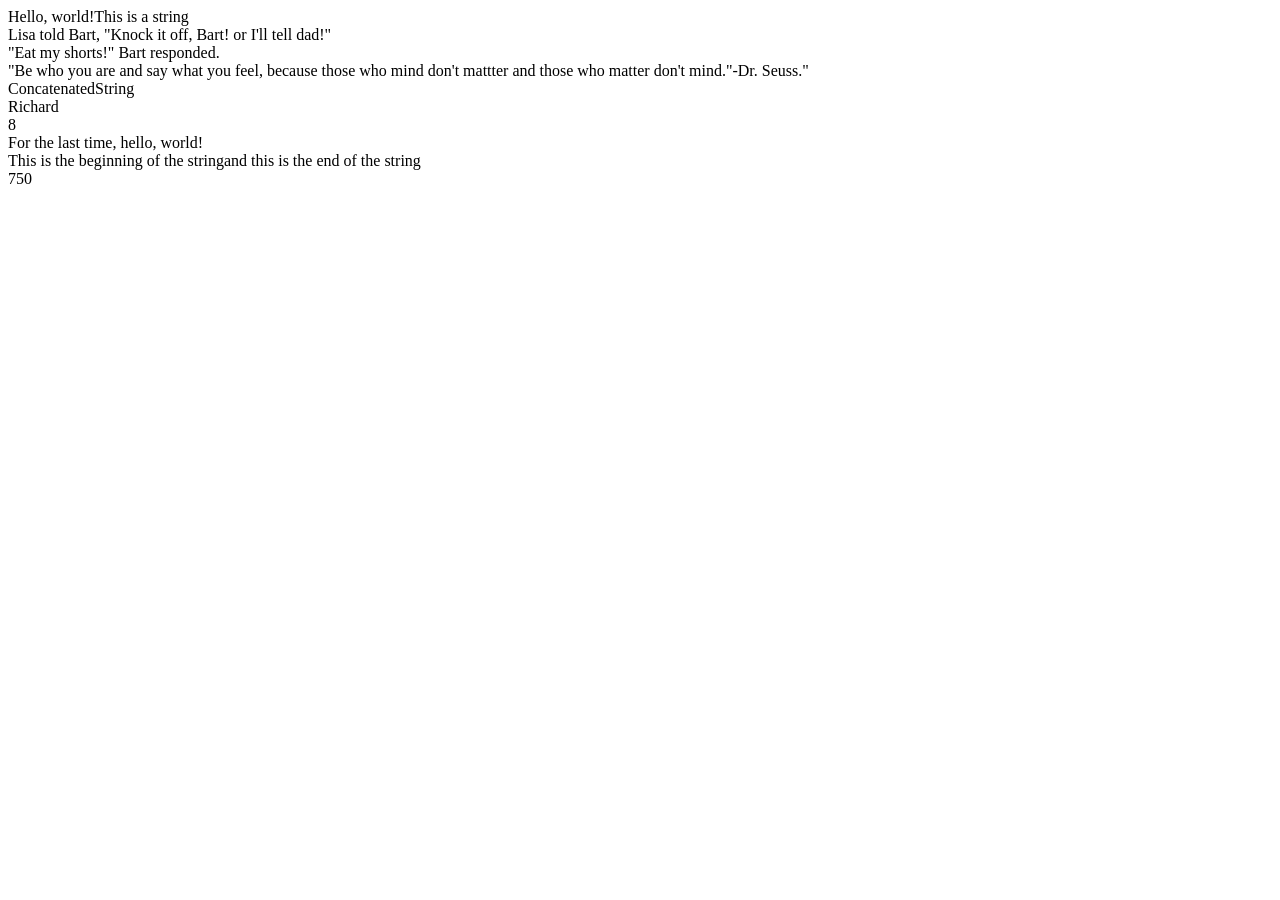
<file: Basic JavaScript Projects/Project1_expressions_alert/index.html>
<!DOCTYPE html>
<html lang="en">
    <head>
        <title>Basic JavaScript Projects Assignment</title>
        <meta charset="UTF-8">
        <script src="JS/main.js"></script>
    </head>

    <body>
    </body>
</html>
</file>
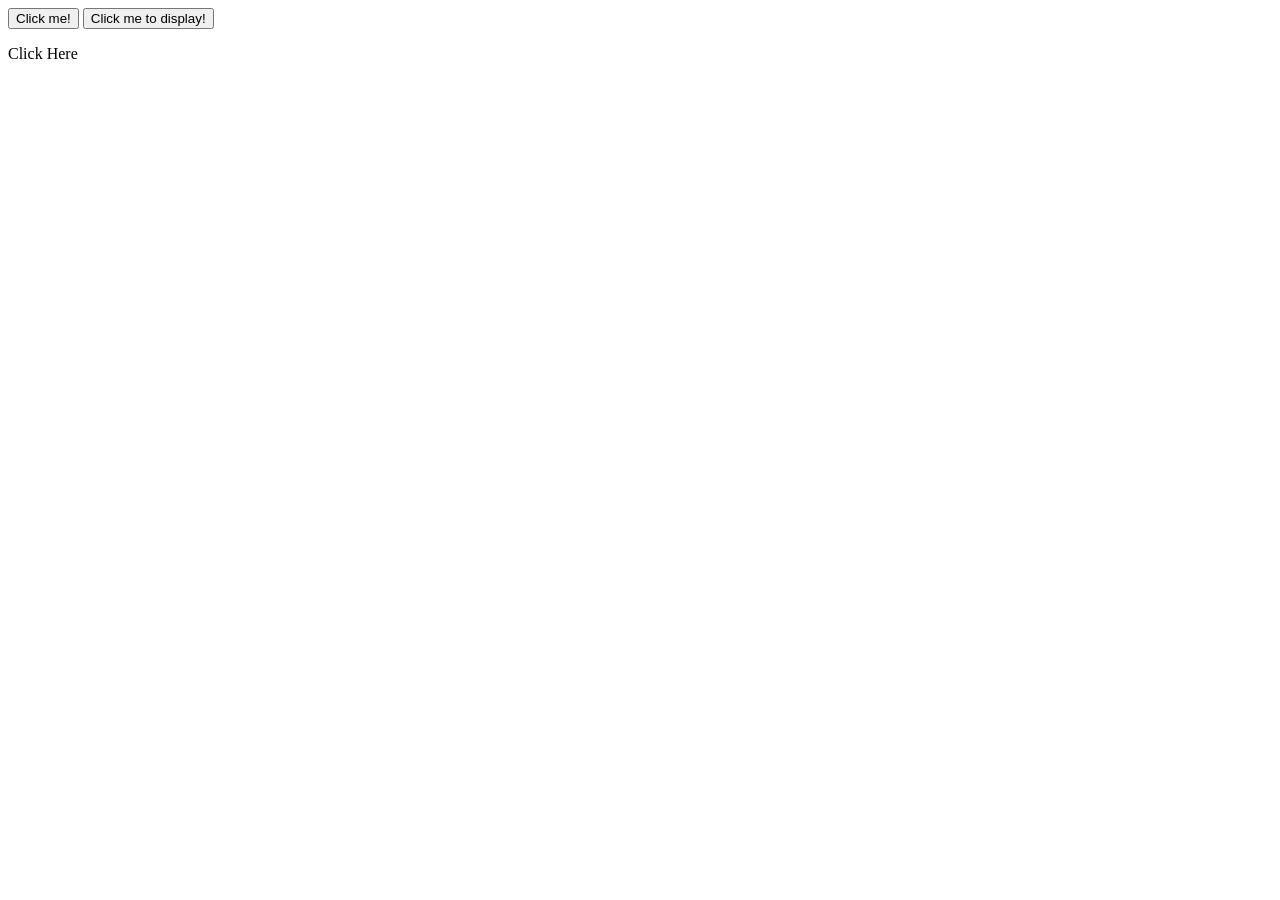
<file: Basic JavaScript Projects/Project2_functions/index.html>
<!DOCTYPE html>
<html lang="en">
    <head>
        <title>Basic JavaScript Project2_Function Assignment</title>
        <meta charset="UTF-8">
        <script src="JS/main.js"></script>
    </head>

    <body>
        <!--A button to call the JS first function-->
        <button onclick="My_First_Function()" id="Button_Text">
            Click me!
        </button>

        <!--A button to call the JS second function-->
        <button onclick="My_Second_Function()" id="Richard Text_Book">
            Click me to display!
        </button>

        <!--A paragraph to call the JS function-->
        <p id="Concatenate" onclick="myFunction()">Click Here</p>
    </body>
</html>
</file>
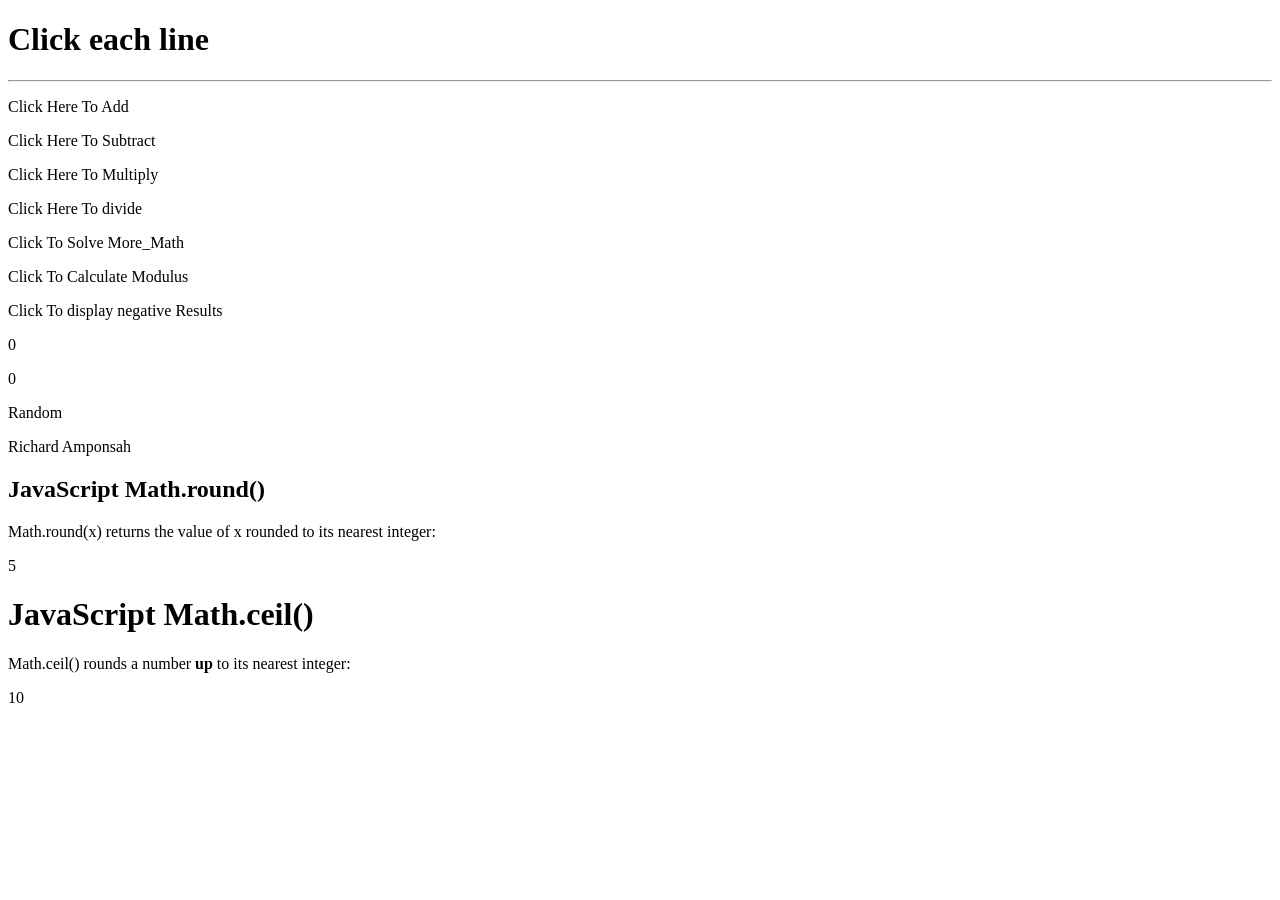
<file: Basic JavaScript Projects/Project3_math_operators/index.html>
<!DOCTYPE html>
<html lang="en">
    <head>
        <title>Basic JavaScript Project3_math_operators Assignment</title>
        <meta charset="UTF-8">
        <script src="JS/main.js"></script>
    </head>

    <body>
        <h1>Click each line</h1>
        <hr>
        <!--A paragraph element id to call the  addition_function-->
        <p id="Add" onclick="addition_Function()">Click Here To Add</p>
        
        <!--A paragraph element id to call the  subtraction_function-->
        <p id="Sub" onclick="subtraction_Function()">Click Here To Subtract</p>

        <!--A paragraph element id to call the  multiplication-->
        <p id="Mlt" onclick="multiplication()">Click Here To Multiply</p>

         <!--A paragraph element id to call the  division-->
        <p id="Div" onclick="division()">Click Here To divide</p>

        <!---A paragraph element id to call the more_Math-->
        <p id="Math" onclick="more_Math()">Click To Solve More_Math</p>

        <!---A paragraph element id to call the Modulus operator-->
        <p id="Mod" onclick="modulus_Operator()">Click To Calculate Modulus</p>

        <!---A paragraph element id to call the negation operator /Unary Operator--->
        <p id="nega" onclick="negation_Operator()">Click To display negative Results</p>

        <p id="IncrementText" onclick="Increment()">0</p>

        <p id="DecrementText" onclick="Decrement()">0</p>

        <p id="Ran" onclick="random()">Random</p>



        <p id="demo"></p>

    <script>
        //Creating an Object
    const person = {
        firstName: "Richard",
        lastName: "Amponsah",
        age: 50,
         fullName: function() {
        return this.firstName + " " + this.lastName;
     }
    };

    document.getElementById("demo").innerHTML = person.fullName();

    </script>

<!--JavaScript Math object method-->
<h2>JavaScript Math.round()</h2>

<p>Math.round(x) returns the value of x rounded to its nearest integer:</p>

<p id="rich"></p>

<script>
document.getElementById("rich").innerHTML = Math.round(4.6); <!--Print the result-->
</script>


<h1>JavaScript Math.ceil()</h1>

<p>Math.ceil() rounds a number <strong>up</strong> to its nearest integer:</p>

<p id="ric"></p>

<script>
document.getElementById("ric").innerHTML = Math.ceil(9.4);
</script>
    </body>
</html>
</file>
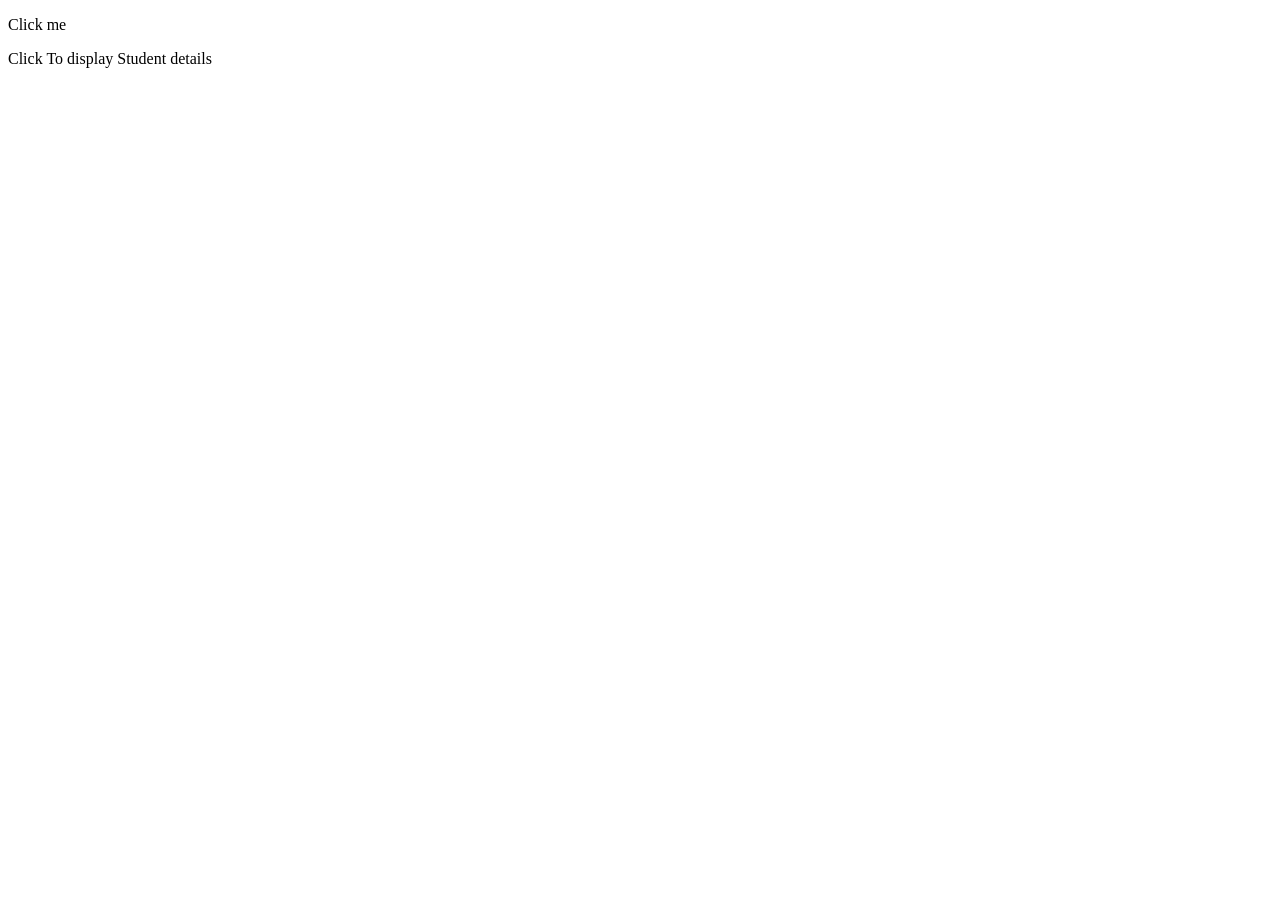
<file: Basic JavaScript Projects/Project4_dictionaries/index.html>
<!DOCTYPE html>
<html lang="en">
    <head>
        <title>Basic JavaScript Project4_dictionaries Assignment</title>
        <meta charset="UTF-8">
        <script src="JS/main.js"></script>
    </head>

    <body>
        <p id="Dictionary" onclick="my_Dictionary()">Click me</p>

        <p id="ric" onclick="rich_Dictionary()">Click To display Student details</p>
    </body>
</html>
</file>
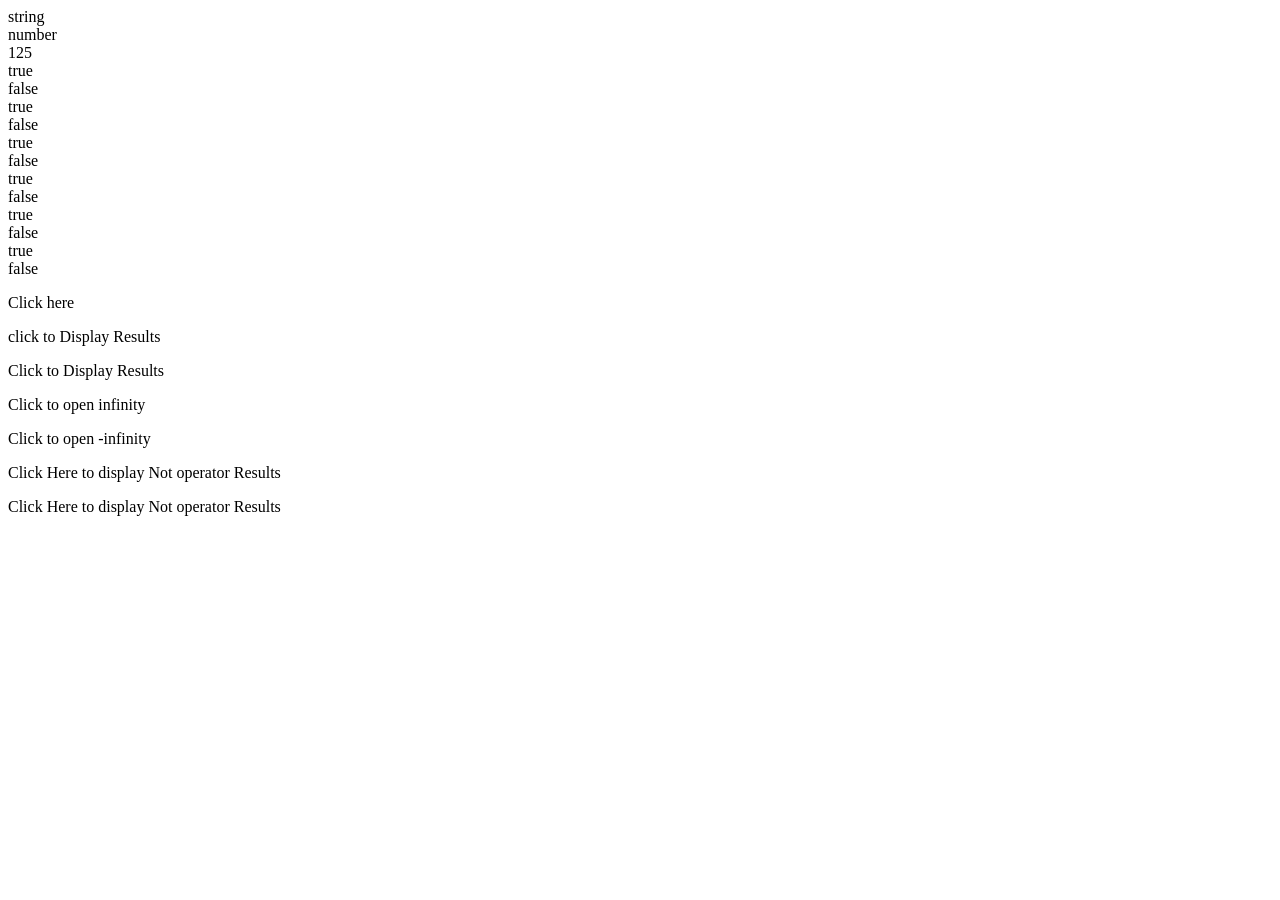
<file: Basic JavaScript Projects/Project5_comparisons_type_coercion/index.html>
<!DOCTYPE html>
<html lang="en">
    <head>
        <title>Basic JavaScript Project4_dictionaries Assignment</title>
        <meta charset="UTF-8">
        <script src="JS/main.js"></script>
        <script src="JS/Example.js"></script>
    </head>

    <body>
        <p id="Test" onclick="my_Function()">Click here</p>

        <p id="rich" onclick="r_Function()">click to Display Results</p>

        <p id="ric" onclick="richard()">Click to Display Results</p>

        <p id="man" onclick="ben()">Click to open infinity</p>

        <p id="me" onclick="my()">Click to open -infinity</p>

        <p id="Not" onclick="not_Function()">Click Here to display Not operator Results</p>
    
        <p id="NOt" onclick="NOT_Function()">Click Here to display Not operator Results</p>
    
    </body>
</html>
</file>
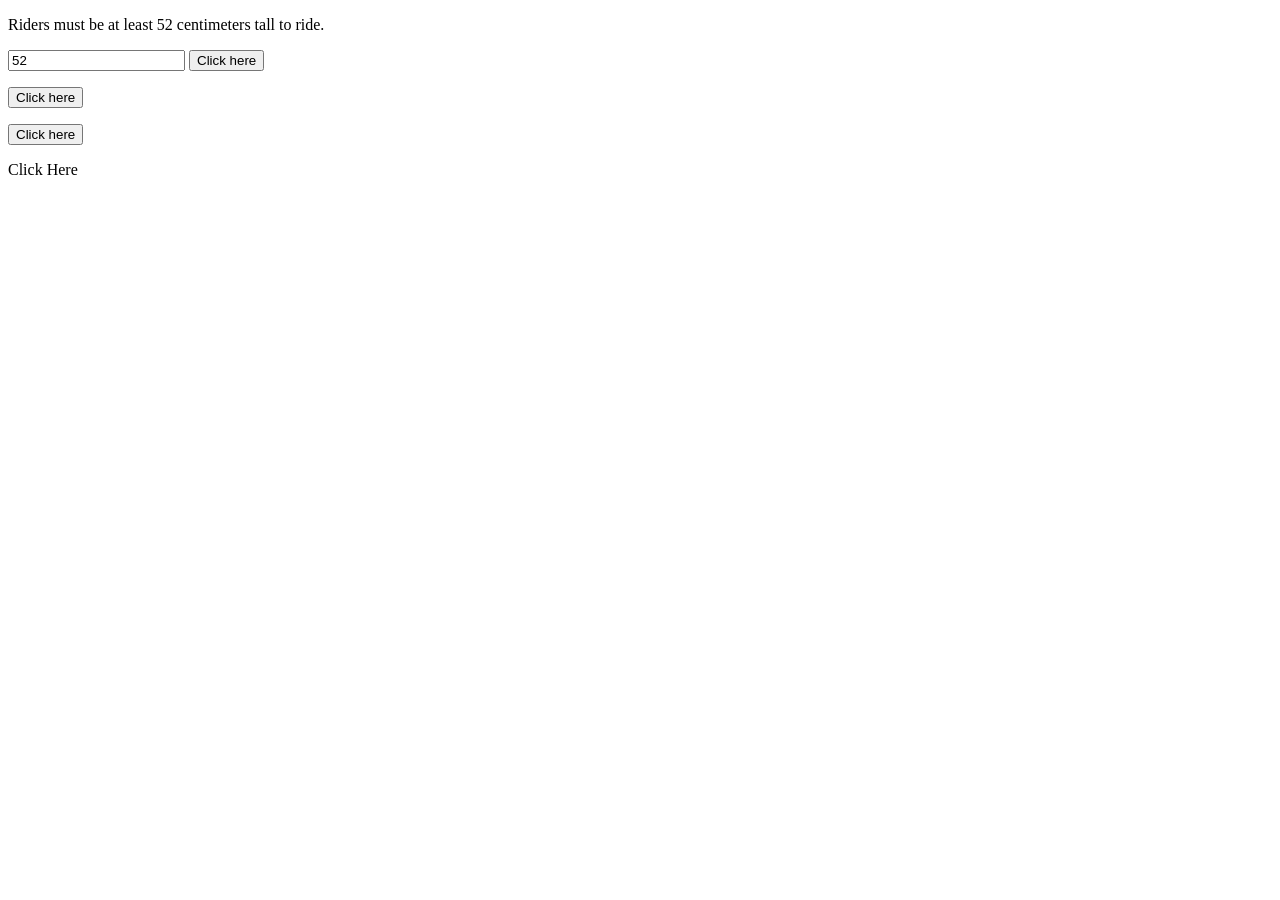
<file: Basic JavaScript Projects/Project6_ternary__operators_constructors/index.html>
<!DOCTYPE html>
<html lang="en">
    <head>
        <title>Basic JavaScript Project6_ternary__operators_constructors Assignment</title>
        <meta charset="UTF-8">
        <script src="JS/main.js"></script>
    </head>

    <body>
        <!--Utilizing Ternary html--->
        <p>Riders must be at least 52 centimeters tall to ride.</p>
        <input id="Height" value="52" />
        <button onclick="Ride_Function()">Click here</button>
        <p id="Ride"></p>

        <!--New_and_This keywords-->
        <button onclick="myRichard()">Click here</button>
        <p id="New_and_This"></p>

        <!---Constructor function for Person objects-->
        <button onclick="myFamily()">Click here</button>
        <p id="Ben"></p>

        <!---Calling the Nested Functions count_Function-->
        <p id="Nested_Function" onclick="count_Function()">Click Here</p>
    </body>
</html>
</file>
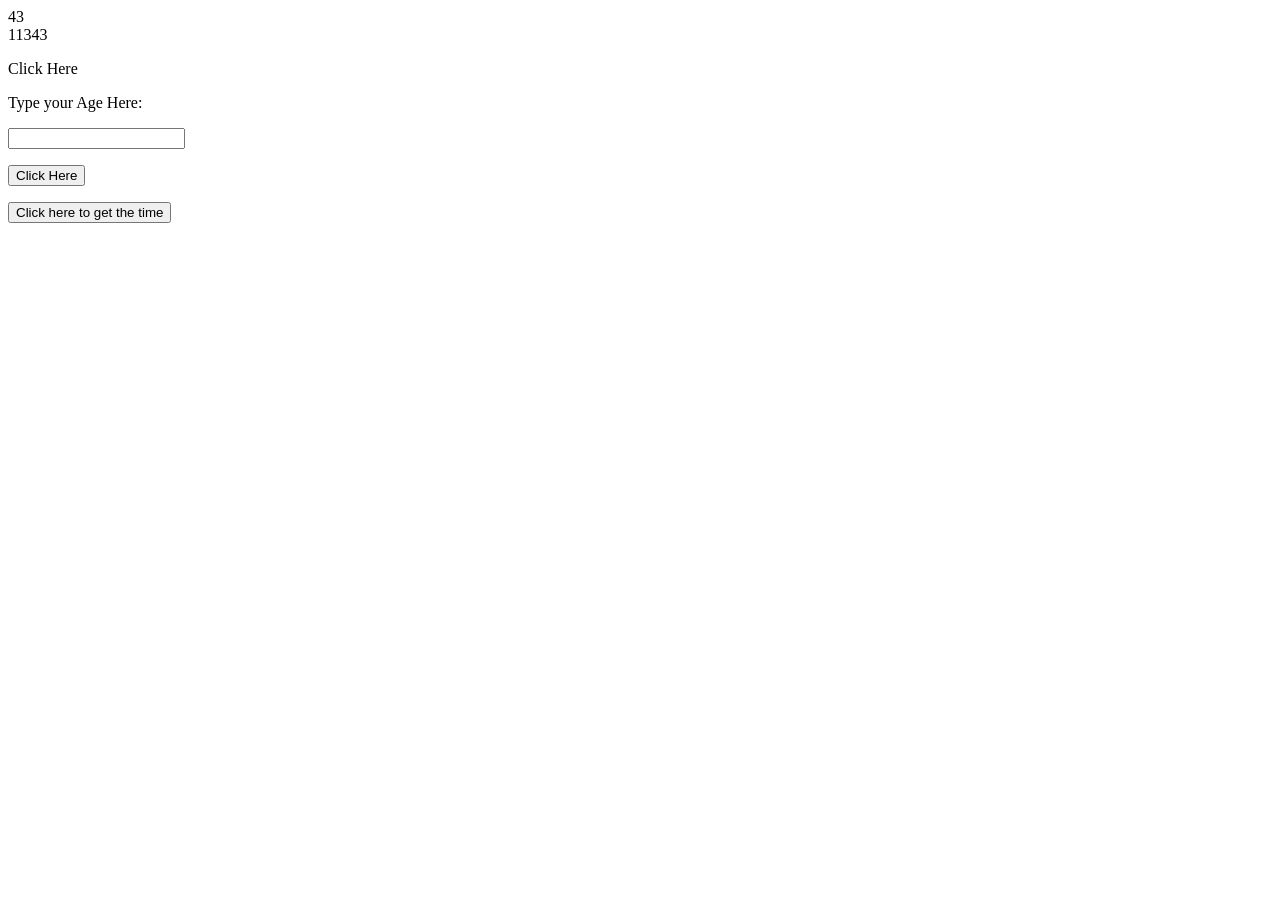
<file: Basic JavaScript Projects/Project7_scope_time_function/index.html>
<!DOCTYPE html>
<html lang="en">
    <head>
        <title>Basic JavaScript Project7 Local and Global Variable Assignment</title>
        <meta charset="UTF-8">
        <script src="JS/main.js"></script>
    </head>

    <body>
        <!--used to call get_Date().getHours() method -->
        <p id="Greeting" onclick="get_Date()">Click Here</p>

        <!--used to call Richard_Age_function-->
        <p>Type your Age Here:</p>
        <input id="Age" value="" />
        <p id="How_old_are_you?"></p>
        <button onclick="Richard_Age_function()">Click Here</button>

        <!--calling the Time_function-->
        <p id="Time_of_day"></p>
        <button onclick="Time_function()">Click here to get the time</button>

    </body>
</html>
</file>
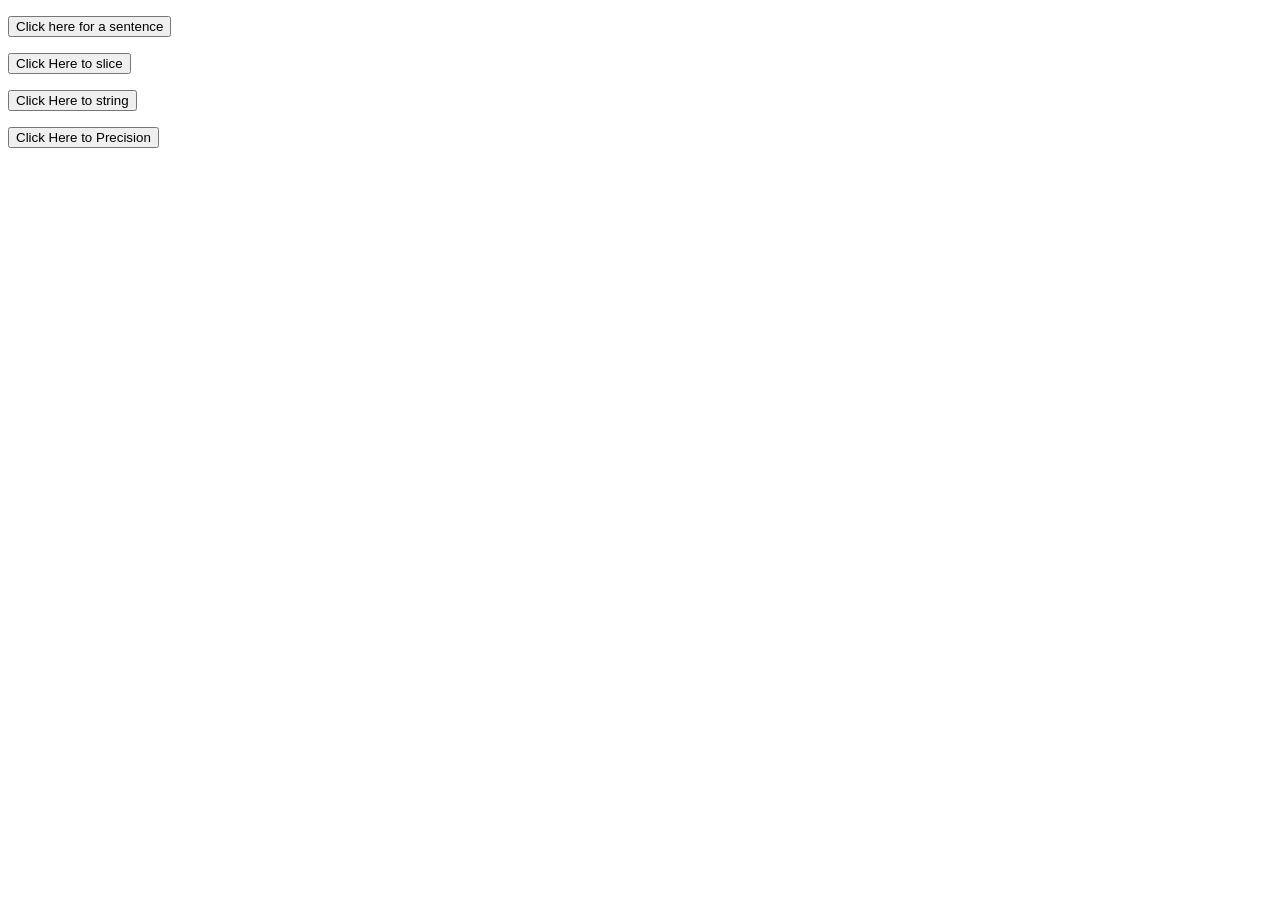
<file: Basic JavaScript Projects/Project8_string_methods/index.html>
<!DOCTYPE html>
<html lang="en">
    <head>
        <title>Basic JavaScript Project8 concat() Method Assignment</title>
        <meta charset="UTF-8">
        <script src="JS/main.js"></script>
    </head>

    <body>

        <!--calling the full_sentence-->
       <p id="concatenate"></p>
       <button onclick="full_sentence()">Click here for a sentence</button>

        <!--calling the slice_Method-->
       <p id="slice"></p>
       <button onclick="slice_Method()">Click Here to slice</button>

        <!--calling the string_Method()-->
        <p id="Numbers_to_string"></p>
        <button onclick="string_Method()">Click Here to string</button>

        <!--calling the precision_Method()-->
        <p id="Precision"></p>
        <button onclick="precision_Method()">Click Here to Precision</button>

    </body>
</html>
</file>
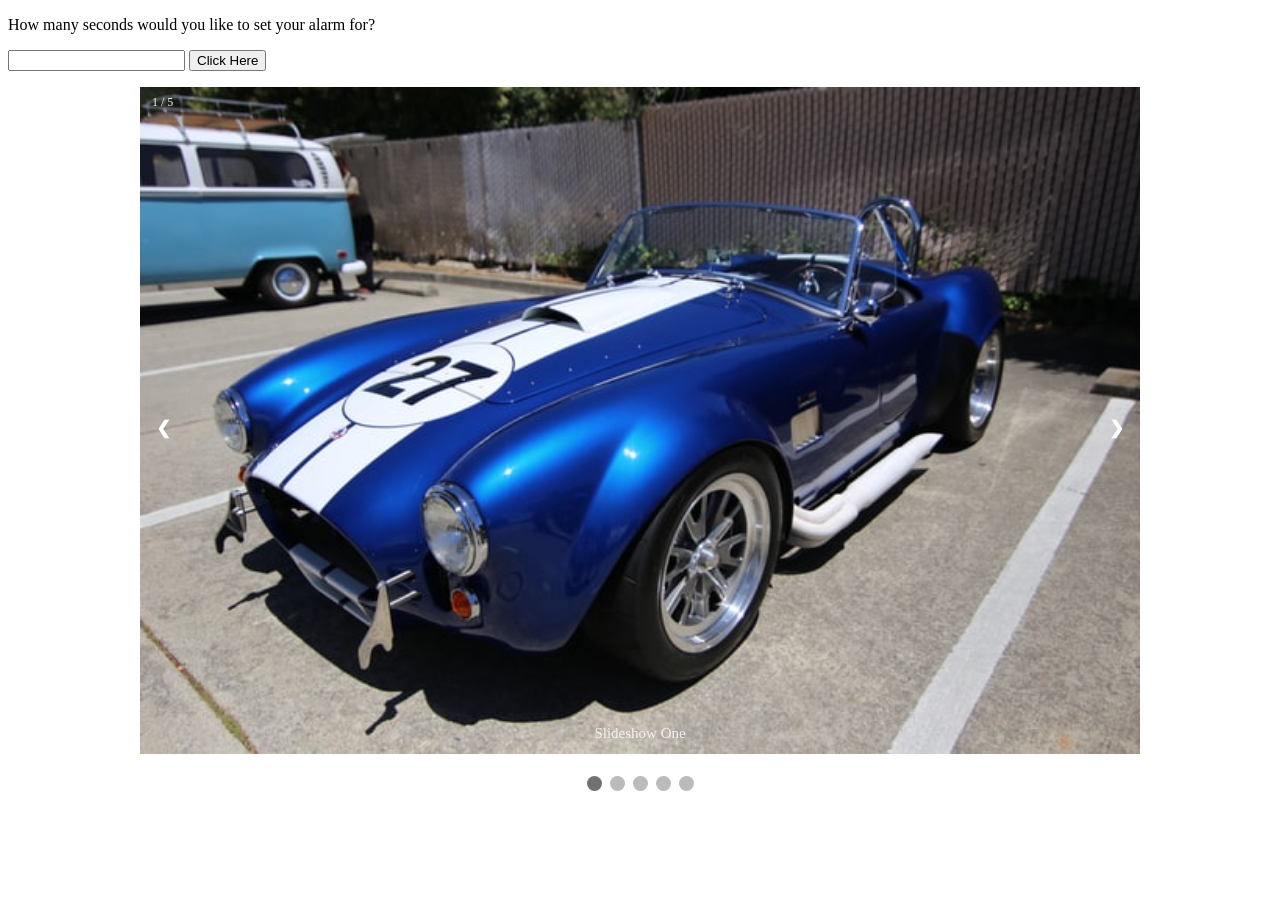
<file: Basic JavaScript Projects/Project9_countdown_slideshow/index.html>
<!DOCTYPE html>
<html lang="en">
    <head>
        <title>Basic JavaScript Project9_countdown_slideshow Assignment</title>
        <meta charset="UTF-8">
        <link rel="stylesheet" type="text/css" href="CSS/main.css">
        
    </head>

    <body>
        <!--calling the countdown function-->
        <p>How many seconds would you like to set your alarm for?</p>
        <input type="number" id="seconds" value="" />
        <button onclick="countdown()" id="startBtn">Click Here</button>
        <p id="timer"></p>


        <!-- Slideshow container -->
         
<div class="slideshow-container">

  <!-- Full-width images with number and caption text -->
  <div class="mySlides fade">
    <div class="numbertext">1 / 5</div>
    <img src="./images/thumbnail/car1.jpg" style="width:100%">
    <div class="text">Slideshow One</div>
  </div>

  <div class="mySlides fade">
    <div class="numbertext">2 / 5</div>
    <img src="./images/thumbnail/car2.jpg" style="width:100%">
    <div class="text">Slideshow Two</div>
  </div>

  <div class="mySlides fade">
    <div class="numbertext">3 / 5</div>
    <img src="./images/thumbnail/car3.jpg" style="width:100%">
    <div class="text">Slideshow Three</div>
  </div>

  <div class="mySlides fade">
    <div class="numbertext">3 / 5</div>
    <img src="./images/thumbnail/car4.jpg" style="width:100%">
    <div class="text">Slideshow Four</div>
  </div>

  <div class="mySlides fade">
    <div class="numbertext">3 / 5</div>
    <img src="./images/thumbnail/car5.jpg" style="width:100%">
    <div class="text">Slideshow Five</div>
  </div>

  <!-- Next and previous buttons -->
  <a class="prev" onclick="plusSlides(-1)">&#10094;</a>
  <a class="next" onclick="plusSlides(1)">&#10095;</a>
</div>
<br>

<!-- The dots/circles -->
<div style="text-align:center">
  <span class="dot" onclick="currentSlide(1)"></span>
  <span class="dot" onclick="currentSlide(2)"></span>
  <span class="dot" onclick="currentSlide(3)"></span>
  <span class="dot" onclick="currentSlide(4)"></span>
  <span class="dot" onclick="currentSlide(5)"></span>
</div>


       <script src="JS/main.js"></script>
    </body>
</html>
</file>
<file: Basic JavaScript Projects/Project9_countdown_slideshow/CSS/main.css>
* {box-sizing:border-box}

/* Slideshow container */
.slideshow-container {
  max-width: 1000px;
  position: relative;
  margin: auto;
}

/* Hide the images by default */
.mySlides {
  display: none;
}

/* Next & previous buttons */
.prev, .next {
  cursor: pointer;
  position: absolute;
  top: 50%;
  width: auto;
  margin-top: -22px;
  padding: 16px;
  color: white;
  font-weight: bold;
  font-size: 18px;
  transition: 0.6s ease;
  border-radius: 0 3px 3px 0;
  user-select: none;
}

/* Position the "next button" to the right */
.next {
  right: 0;
  border-radius: 3px 0 0 3px;
}

/* On hover, add a black background color with a little bit see-through */
.prev:hover, .next:hover {
  background-color: rgba(0,0,0,0.8);
}

/* Caption text */
.text {
  color: #f2f2f2;
  font-size: 15px;
  padding: 8px 12px;
  position: absolute;
  bottom: 8px;
  width: 100%;
  text-align: center;
}

/* Number text (1/5 etc) */
.numbertext {
  color: #f2f2f2;
  font-size: 12px;
  padding: 8px 12px;
  position: absolute;
  top: 0;
}

/* The dots/bullets/indicators */
.dot {
  cursor: pointer;
  height: 15px;
  width: 15px;
  margin: 0 2px;
  background-color: #bbb;
  border-radius: 50%;
  display: inline-block;
  transition: background-color 0.6s ease;
}

.active, .dot:hover {
  background-color: #717171;
}

/* Fading animation */
.fade {
  animation-name: fade;
  animation-duration: 1.5s;
}

@keyframes fade {
  from {opacity: .4}
  to {opacity: 1}
}
</file>
